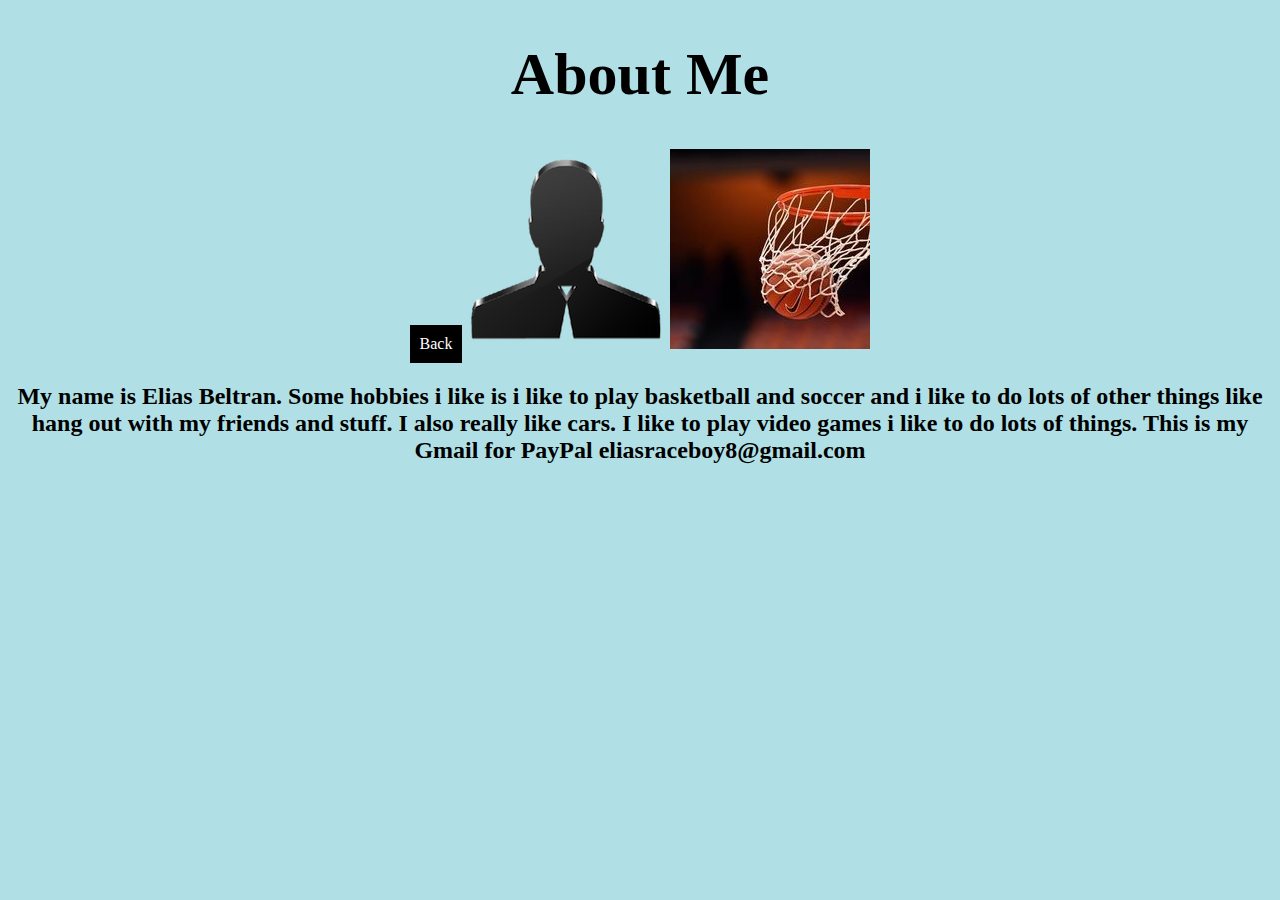
<file: Aboutme.html>
<!DOCTYPE html>
<html>

<head>
  <link rel="stylesheet" href="styles.css">
  <title>About Me</title>
  <link rel="icon" href="./images/about.png">
</head>
<div align="center" This is some text in a div element! </div> <h1 style="font-size:60px;">About Me</h1>
  <a href="./index.html">Back</a>
  <style>
    a:link,
    a:visited {
      background-color: #000000;
      color: white;
      padding: 10px 10px;
      text-align: center;
      text-decoration: none;
      display: inline-block;
    }


    a:hover,
    a:active {
      background-color: red;
    }
  </style>
  </head>

  <body>
    <img src="./images/user-black.png">
    <img src="./images/57d76001408fcd607ead55a41099ed82c5a45caa.jpg">
    <h2>My name is Elias Beltran. Some hobbies i like is i like to play basketball and soccer and i like to do lots of
      other things like hang out with my friends and stuff. I also really like cars. I like to play video games i like
      to do lots of things. This is my Gmail for PayPal eliasraceboy8@gmail.com</h2>

    <body style="background-color:powderblue"></body>
</file>
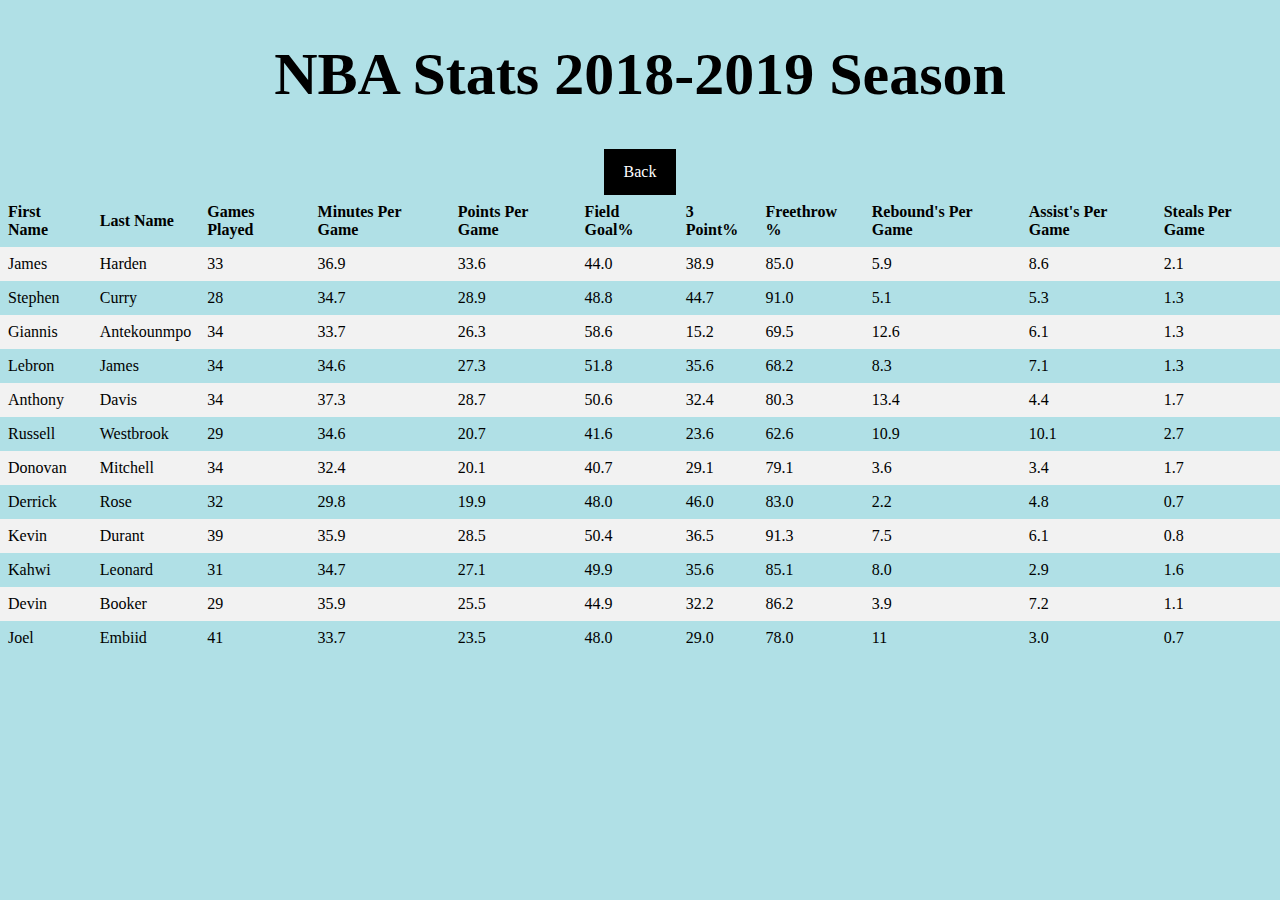
<file: stats.html>
<!DOCTYPE html>
<html>

<head>

  <link rel="stylesheet" href="styles.css">
  <title>NBA Stats 2018-2019 Season</title>
  <link rel="icon" href="./images/nba-logo-icon-128.png">
</head>
<div align="center" This is some text in a div element! </div> <h1 style="font-size:60px;">NBA Stats 2018-2019 Season</h1>
  <a href="./index.html">Back</a>
  <style>
    a:link,
    a:visited {
      background-color: #000000;
      color: white;
      padding: 14px 20px;
      text-align: center;
      text-decoration: none;
      display: inline-block;
    }


    a:hover,
    a:active {
      background-color: red;
    }
  </style>
  </head>

  <body>

    <body style="background-color:powderblue"></body>

    <style>
      table {
        border-collapse: collapse;
        width: 100%;
      }

      th,
      td {
        text-align: left;
        padding: 8px;
      }

      tr:nth-child(even) {
        background-color: #f2f2f2;
      }
    </style>
    </head>

    <body>


      <div style="overflow-x:auto;">
        <table>
          <tr>
            <th>First Name</th>
            <th>Last Name</th>
            <th>Games Played</th>
            <th>Minutes Per Game</th>
            <th>Points Per Game</th>
            <th>Field Goal%</th>
            <th>3 Point%</th>
            <th>Freethrow %</th>
            <th>Rebound's Per Game</th>
            <th>Assist's Per Game</th>
            <th>Steals Per Game</th>
          </tr>
          <tr>
            <td>James</td>
            <td>Harden</td>
            <td>33</td>
            <td>36.9</td>
            <td>33.6</td>
            <td>44.0</td>
            <td>38.9</td>
            <td>85.0</td>
            <td>5.9</td>
            <td>8.6</td>
            <td>2.1</td>
          </tr>
          <tr>
            <td>Stephen</td>
            <td>Curry</td>
            <td>28</td>
            <td>34.7</td>
            <td>28.9</td>
            <td>48.8</td>
            <td>44.7</td>
            <td>91.0</td>
            <td>5.1</td>
            <td>5.3</td>
            <td>1.3</td>
          </tr>
          <tr>
            <td>Giannis</td>
            <td>Antekounmpo</td>
            <td>34</td>
            <td>33.7</td>
            <td>26.3</td>
            <td>58.6</td>
            <td>15.2</td>
            <td>69.5</td>
            <td>12.6</td>
            <td>6.1</td>
            <td>1.3</td>
          </tr>
          <tr>
            <td>Lebron</td>
            <td>James</td>
            <td>34</td>
            <td>34.6</td>
            <td>27.3</td>
            <td>51.8</td>
            <td>35.6</td>
            <td>68.2</td>
            <td>8.3</td>
            <td>7.1</td>
            <td>1.3</td>
          </tr>
          <tr>
            <td>Anthony</td>
            <td>Davis</td>
            <td>34</td>
            <td>37.3</td>
            <td>28.7</td>
            <td>50.6</td>
            <td>32.4</td>
            <td>80.3</td>
            <td>13.4</td>
            <td>4.4</td>
            <td>1.7</td>
          </tr>
          <tr>
            <td>Russell</td>
            <td>Westbrook</td>
            <td>29</td>
            <td>34.6</td>
            <td>20.7</td>
            <td>41.6</td>
            <td>23.6</td>
            <td>62.6</td>
            <td>10.9</td>
            <td>10.1</td>
            <td>2.7</td>
          </tr>
          <tr>
            <td>Donovan</td>
            <td>Mitchell</td>
            <td>34</td>
            <td>32.4</td>
            <td>20.1</td>
            <td>40.7</td>
            <td>29.1</td>
            <td>79.1</td>
            <td>3.6</td>
            <td>3.4</td>
            <td>1.7</td>
          </tr>
          <tr>
            <td>Derrick</td>
            <td>Rose</td>
            <td>32</td>
            <td>29.8</td>
            <td>19.9</td>
            <td>48.0</td>
            <td>46.0</td>
            <td>83.0</td>
            <td>2.2</td>
            <td>4.8</td>
            <td>0.7</td>
          </tr>
          <tr>
            <td>Kevin</td>
            <td>Durant</td>
            <td>39</td>
            <td>35.9</td>
            <td>28.5</td>
            <td>50.4</td>
            <td>36.5</td>
            <td>91.3</td>
            <td>7.5</td>
            <td>6.1</td>
            <td>0.8</td>
          </tr>
          <tr>
            <td>Kahwi</td>
            <td>Leonard</td>
            <td>31</td>
            <td>34.7</td>
            <td>27.1</td>
            <td>49.9</td>
            <td>35.6</td>
            <td>85.1</td>
            <td>8.0</td>
            <td>2.9</td>
            <td>1.6</td>
          </tr>
          <tr>
            <td>Devin</td>
            <td>Booker</td>
            <td>29</td>
            <td>35.9</td>
            <td>25.5</td>
            <td>44.9</td>
            <td>32.2</td>
            <td>86.2</td>
            <td>3.9</td>
            <td>7.2</td>
            <td>1.1</td>
          </tr>
          <tr>
            <td>Joel</td>
            <td>Embiid</td>
            <td>41</td>
            <td>33.7</td>
            <td>23.5</td>
            <td>48.0</td>
            <td>29.0</td>
            <td>78.0</td>
            <td>11</td>
            <td>3.0</td>
            <td>0.7</td>
          </tr>
        </table>
      </div>
</file>
<file: styles.css>
body {
  margin-left: auto;
  margin-right: auto;
  background: powderblue !important;
}

  #nba-img {
    height: 15%; 
    width: 15%
  }
#TopNBAPlayers{
  margin-left: 500px;
  margin-right: 500px;
}

#Curry{
  margin-bottom: 20px;
}

.pos_right {
  margin-right: 100px;
}
.dropbtn {
  background-color: rgb(53, 63, 153);
  color: white;
  padding: 16px;
  font-size: 16px;
  border: none;
  cursor: pointer;
}

.dropdown {
  position: relative;
  display: inline-block;
}

.dropdown-content {
  display: none;
  position: absolute;
  background-color: #f9f9f9;
  min-width: 160px;
  box-shadow: 0px 8px 16px 0px rgba(0,0,0,0.2);
  z-index: 1;
}

h4 {
  color: blue;
}

.sticky {
  /* position: -webkit-sticky; */
  position: sticky;
  top: 0;
  background-color: rgb(54, 63, 153);
  padding: 7px;
  font-size: 20px;
}


.dropdown-content a {
  color: black;
  padding: 12px 16px;
  text-decoration: none;
  display: block;
}

.dropdown-content a:hover {background-color: #f1f1f1}

.dropdown:hover .dropdown-content {
  display: block;
}

.dropdown:hover .dropbtn {
  background-color: red;
}


.body {
  text-align: center;
}
</file>
